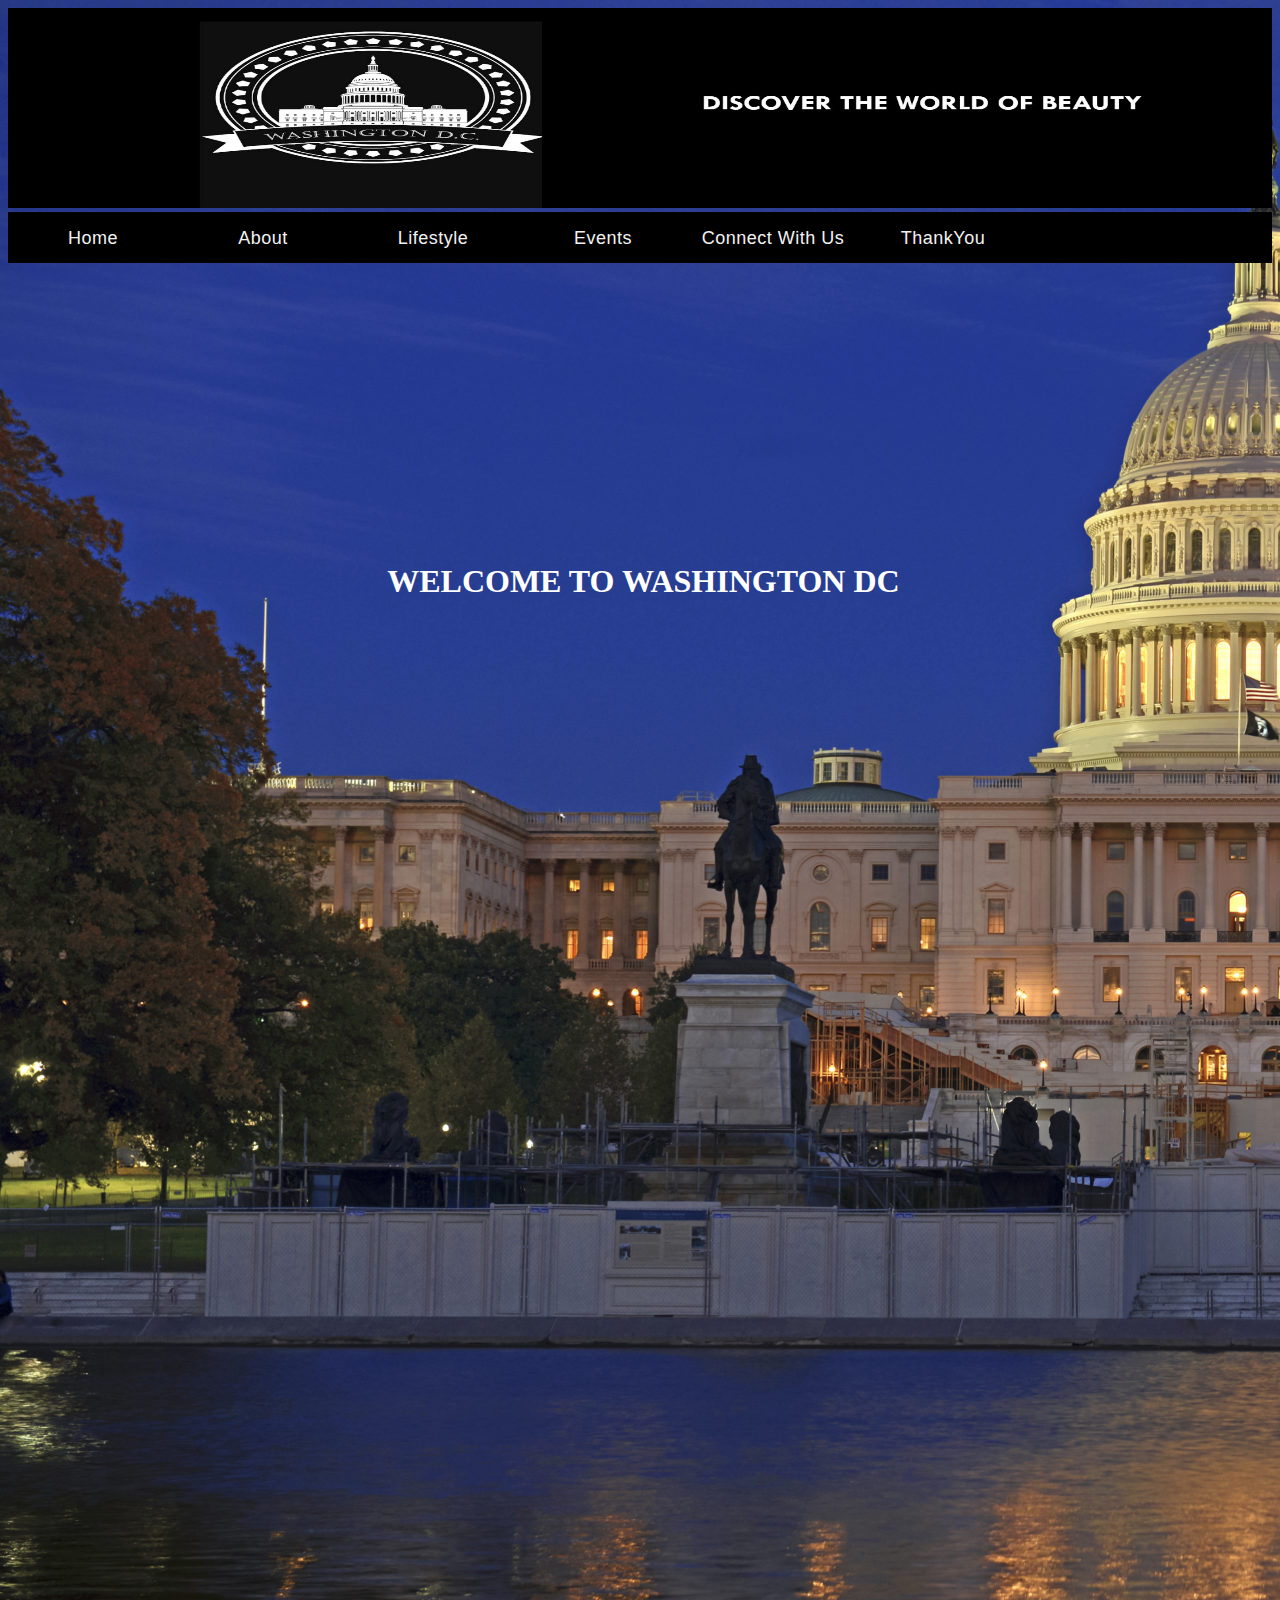
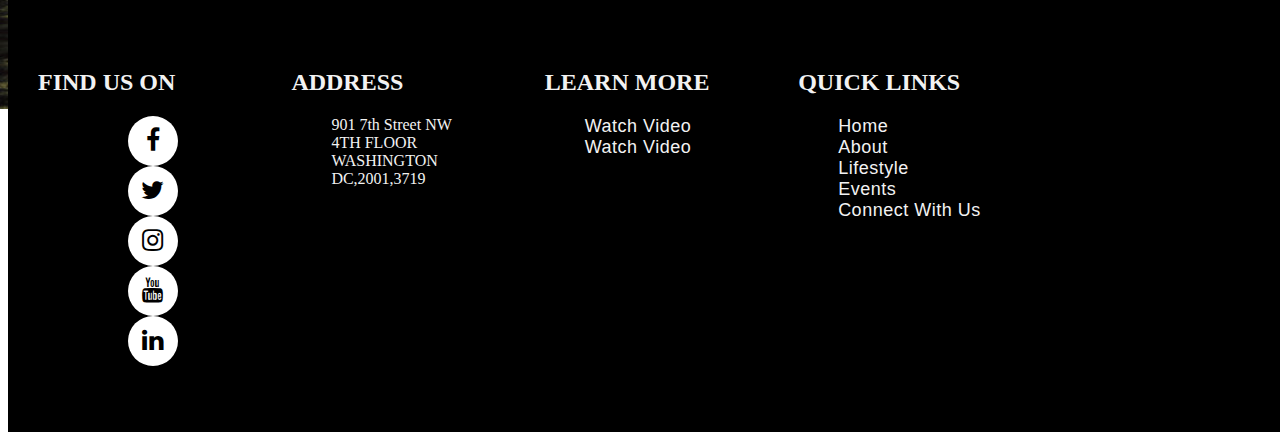
<file: index.html>
<!Doctype html>
<HTML>
<head>
	<meta charset="utf-8">
	<link rel="stylesheet" href="style.css">
	<title>...</title>
 </head>
 <style>

body{background-image:url("Bannerz.jpg" );
     background-repeat:no-repeat;
	 overflow:auto ;}
				
.Welcome {Color: #ffffff; 
		  Width:80%;
		  margin-left:30%;
		  margin-top:300px}

</style>
<head>
    <Title>HOME</Title>
</head>   


             <body  >  
	            <Header>

                    	
		                 <img src="Logo.jpg" alt="Logo" height="200px" Width="100%" />
		             
	             </Header>
				
	 	 
         
            <nav class ="menu">
			   <ul>
			    <li><a href="index.html">Home</a></li>
                <li><a href="About.html">About</a></li>
                <li><a href="Lifestyle.html">Lifestyle</a></li>
		        <li><a href="Events.html">Events</a></li>
                <li><a href="Connect With Us.html">Connect With Us</a></li>
				<li><a href="ThankYou.html">ThankYou</a></li>
			   </ul>
		
			 
		       	
            </nav>	
                    <div class="Welcome ">
		                  <h1>WELCOME TO WASHINGTON DC</H1>
                    </div>
                            
	
		
					<footer class="footer">
						<div class="container">
						
						 <div class="row">
						<div class="footer-col"><h2>FIND US ON</h2>
							<ul>
								<link rel="stylesheet" href="https://cdnjs.cloudflare.com/ajax/libs/font-awesome/4.7.0/css/font-awesome.min.css">
								<div class="social-menu">
									<ul>
									  <li><a href=""><i class="fa fa-facebook"></i></a></li>
									  <li><a href=""><i class="fa fa-twitter"></i></a></li>
									  <li><a href=""><i class="fa fa-instagram"></i></a></li>
									  <li><a href=""><i class="fa fa-youtube"></i></a></li>
									  <li><a href=""><i class="fa fa-linkedin"></i></a></li>
									</ul>
								  </div>
						   </ul>
						</div>

						<div class="footer-col">
						<h2>ADDRESS</H2>
								<UL class="box">
								   <li>901 7th Street NW</li>
								   <li>4TH FLOOR</li>
								   <li>WASHINGTON DC,2001,3719</li>
							   </UL>	
					   </div>

					   <div class="footer-col">							
							   <H2>LEARN MORE</H2>
							   <UL class="box">
								   <li><a href="https://www.youtube.com/watch?v=7dilTLvbHxc">Watch Video</a></li>
								   <li><a href="https://www.youtube.com/watch?v=f1gFmOC9JYg">Watch Video</a></li>
							   </UL>
					   </div>
					   <div class="footer-col">							
								<h2>QUICK LINKS </H2>
								<UL class="box">
					   
									<li><a href="index.html">Home</a></li>
									<li><a href="About.html">About</a></li>
									<li><a href="Lifestyle.html">Lifestyle</a></li>
									<li><a href="Events.html">Events</a></li>
									<li><a href="Connect With Us.html">Connect With Us</a></li>
								 </ul>
						 </div>	   
								</div>	
								</div>	
                         </footer>									
							 
		 </body>	
  	
</html>
</file>
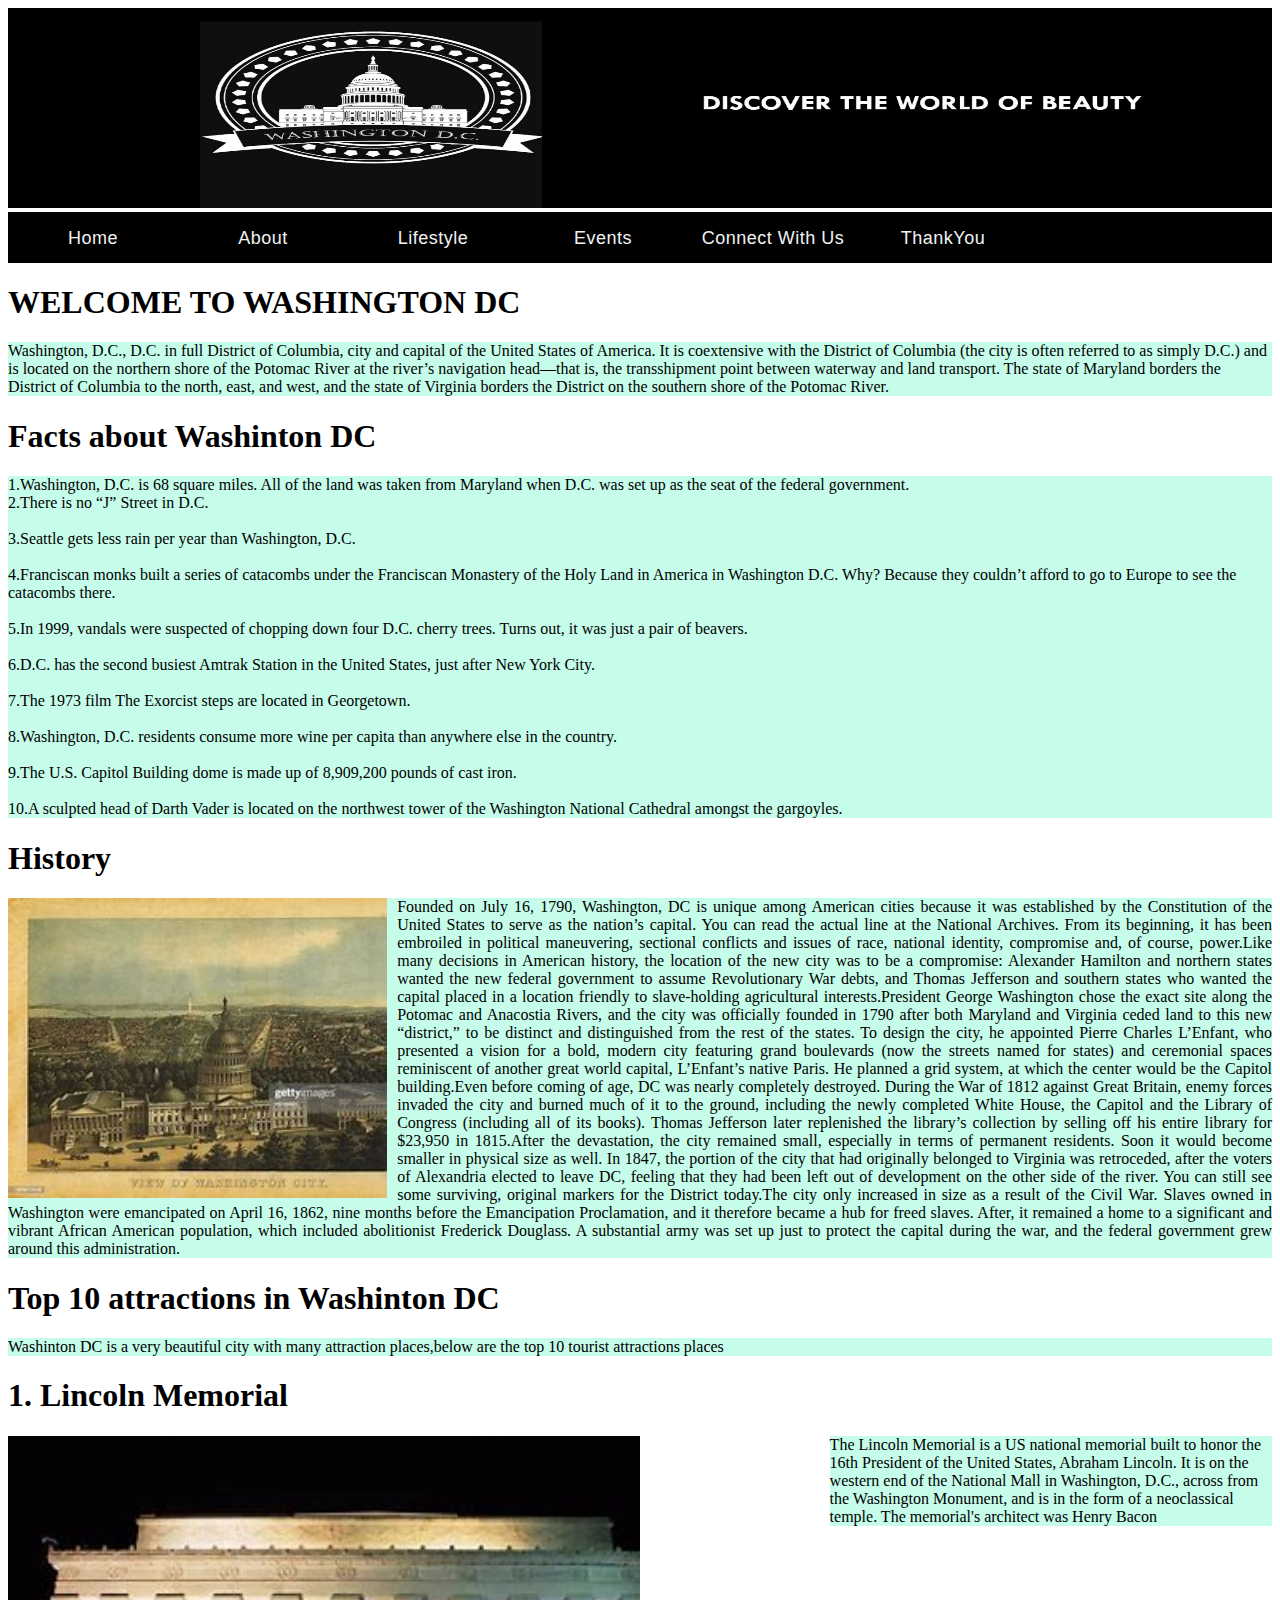
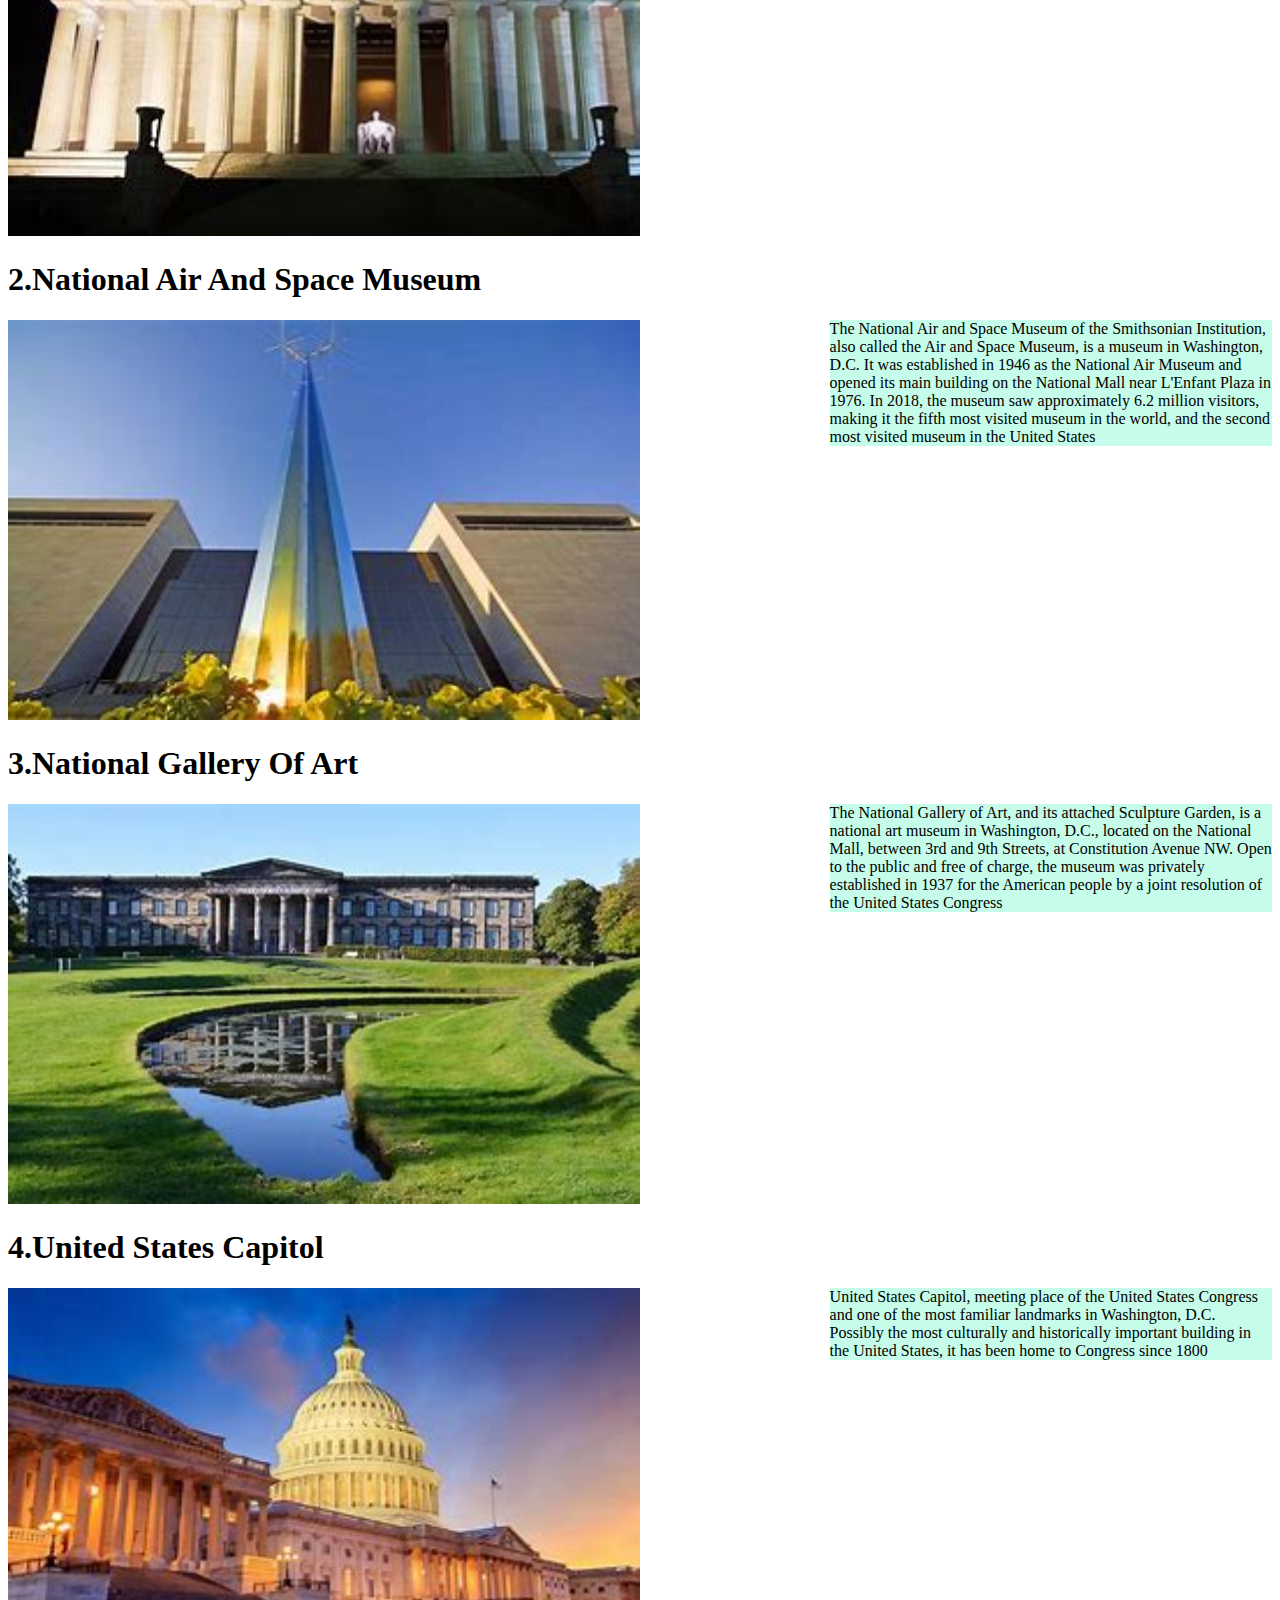
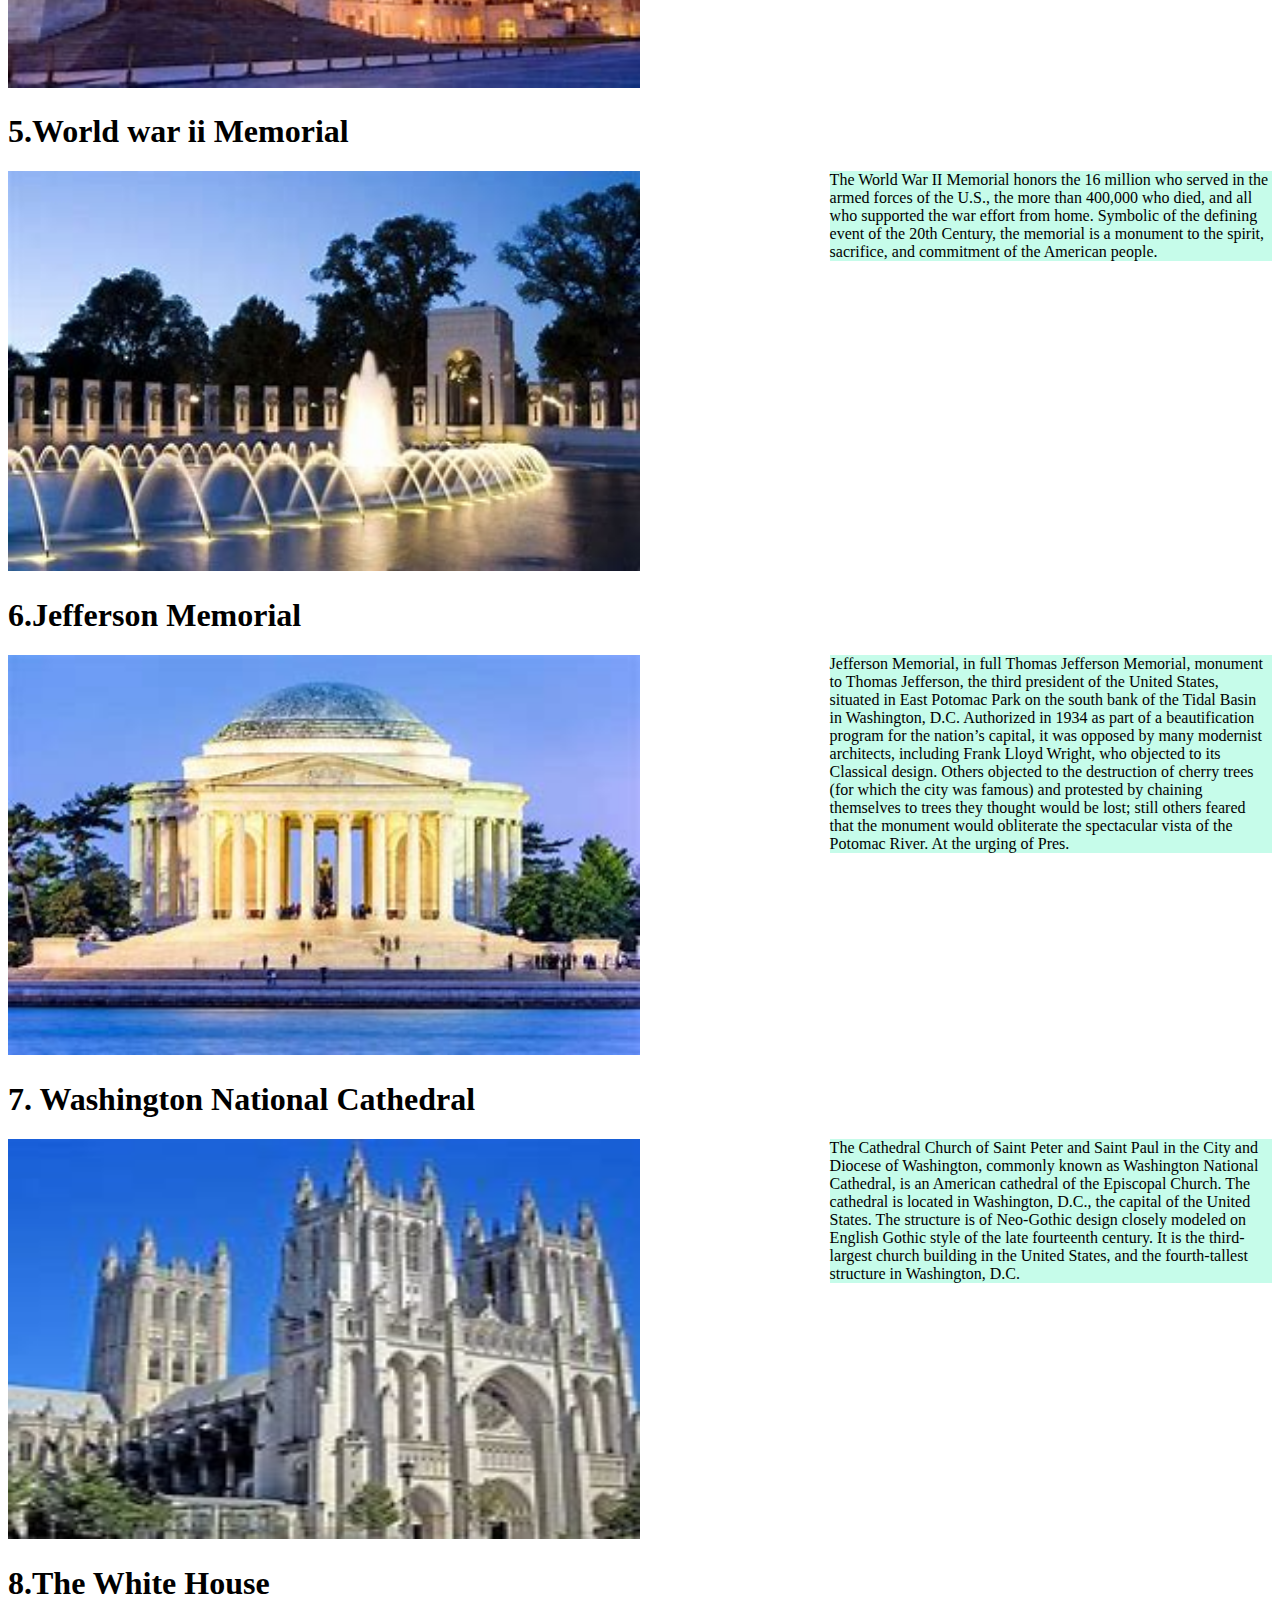
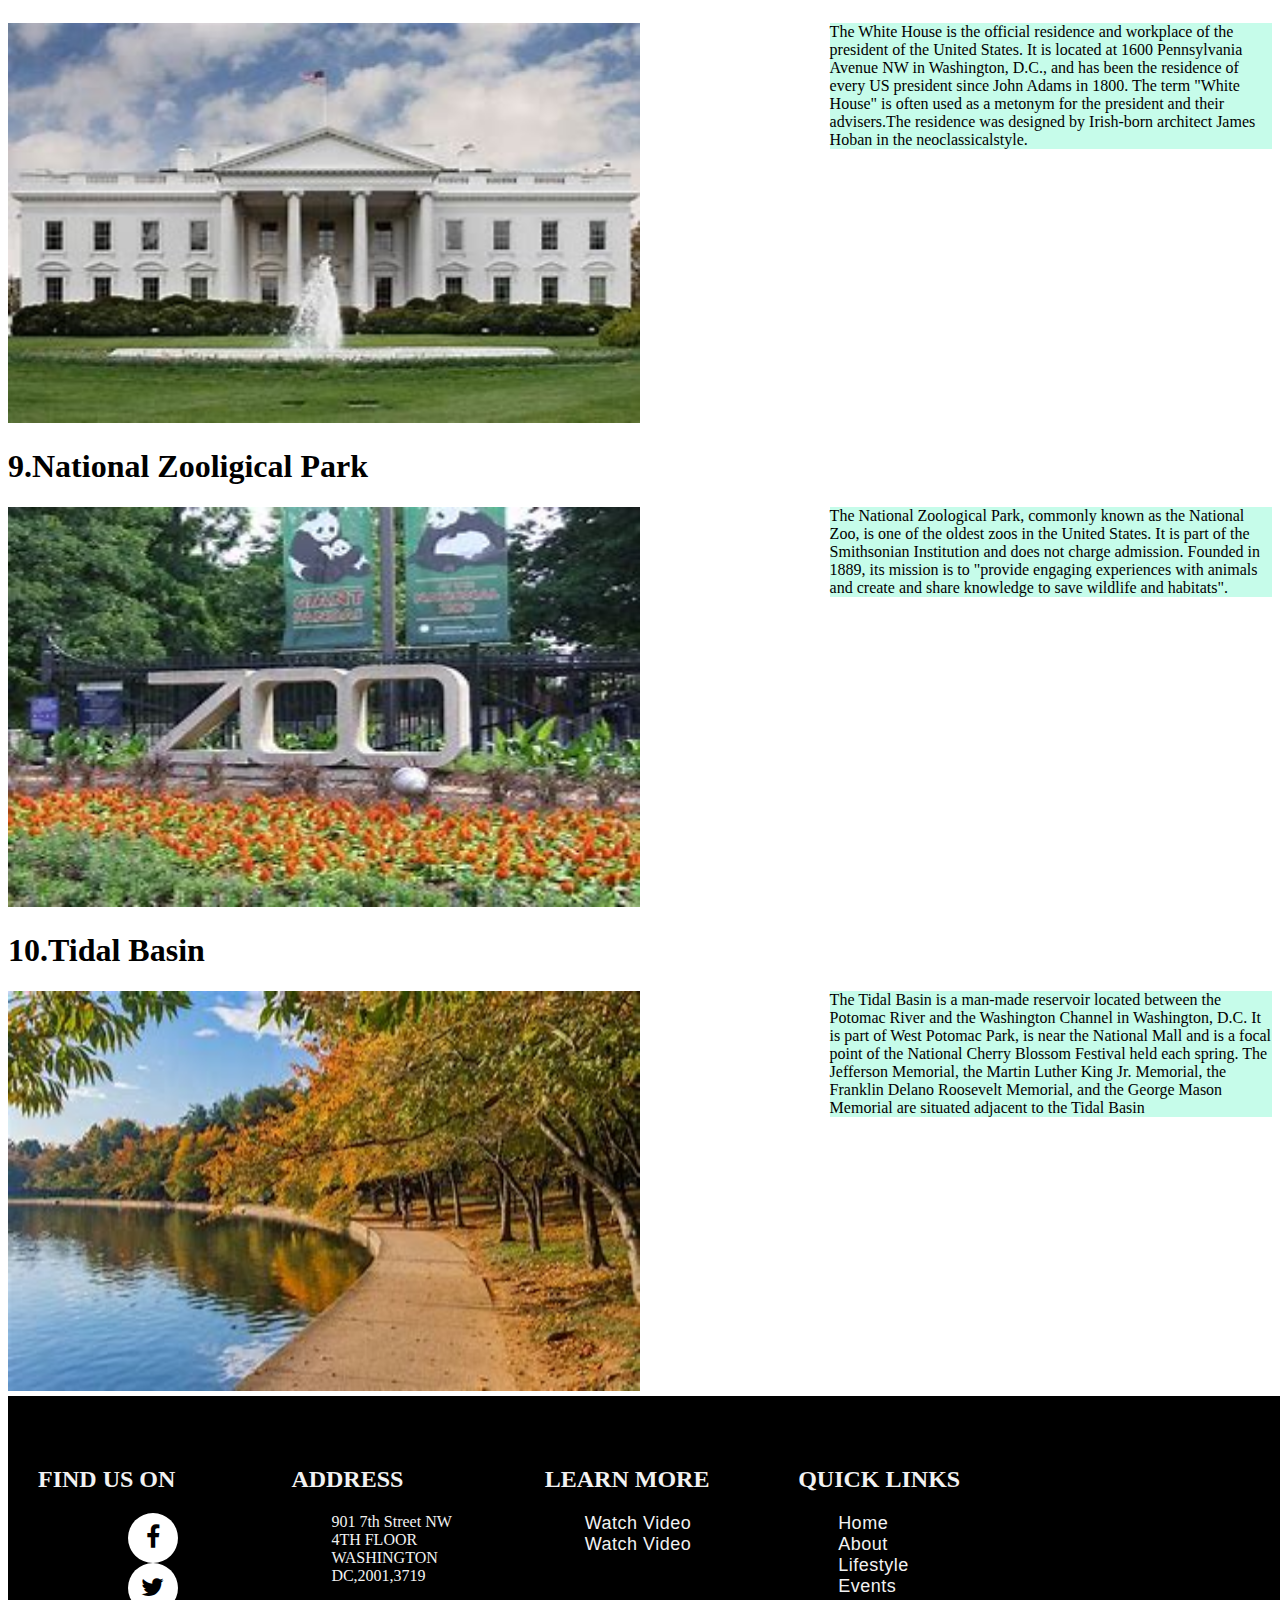
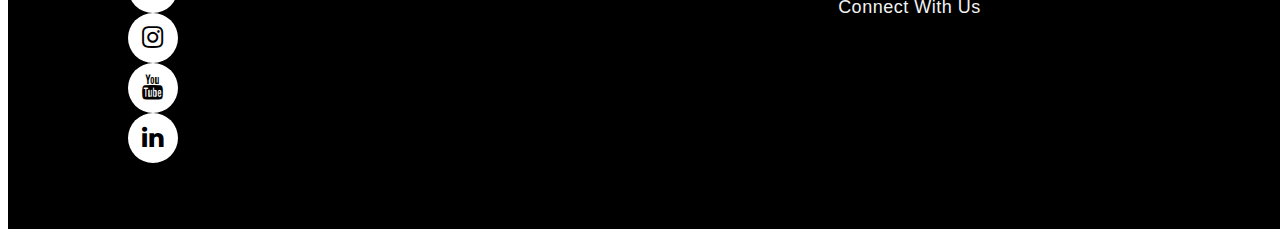
<file: About.html>
<!Doctype html>
<html>
	<head>
		<meta charset="utf-8">
		<link rel="stylesheet" href="style.css">
		<title>...</title>
	 </head>

<style type="text/css">
.Logo{text-align:center;
    


}
.menu{width:100%;
 background-color:#000000;
 overflow:auto;
}
.menu ul{margin:0;
	padding:0;
	list-style:none;
	line-height:50px

}
.menu li{float:left;

}
.menu ul li a{background-color:#000000;
		   text-decoration:none;
		  width:170px;
		  display:block;
		  text-align:center;
		  color:#f2f2f2;
		  font-size:18px;
		  font-family:sans-serif;
		  letter-spacing:0.5px;
		  margin-top:0.5px;
}
.menu li a:hover{color:#0066ff;
			 opacity:1.5;
			 font-size:19px;

}				 


.article{margin:0;
         padding:0;}
		 
.history img{width:30%;
             height:300px;
			 float:left;
			 padding:0 10px 0 0;}		 

.history p{text-align:justify;}

.Attractions img{width:50%;
                 height:400px;
}		  
.footer > *{flex:1 100%
}
.footer{background-color:#000000; 
        padding:50px 0;
		Margin-top:1px; 
		clear:both;
		width:102%;
		color:#f2f2f2;
     }
.row   {display:flex;
        flex-wrap:wrap;}	 

.footer ul{list-style:none;}
.footer ul li a{
         	  text-decoration:none;
			  
			  display:block;
			  
			  color:#f2f2f2;
			  font-size:18px;
			  font-family:sans-serif;
			  letter-spacing:0.5px;}
			 

.footer-col { width:15%;
              padding:0px 30px;}
			  

</style>
<head>
    <Title>ABOUT</Title>
</head>   


             <body  >  
	            <Header>

                    	
		                 <img src="Logo.jpg" alt="Logo" height="200px" Width="100%" />
		             
	             </Header>
				
	 	 
         
            <nav class ="menu">
			   <ul>
			    <li><a href="index.html">Home</a></li>
                <li><a href="About.html">About</a></li>
                <li><a href="Lifestyle.html">Lifestyle</a></li>
		        <li><a href="Events.html">Events</a></li>
                <li><a href="Connect With Us.html">Connect With Us</a></li>
				<li><a href="ThankYou.html">ThankYou</a></li>
			   </ul>
		
			 
		       	
            </nav>	
                    <div class="Welcome ">
		                  <h1>WELCOME TO WASHINGTON DC</H1>
                    </div>
					
					
			<article>
             <p>Washington, D.C., D.C. in full District of Columbia, city and capital of the United States of America. It is coextensive with the District of Columbia (the city is often referred to as simply D.C.) and is located on the northern shore of the Potomac River at the river’s navigation head—that is, the transshipment point between waterway and land transport. The state of Maryland borders the District of Columbia to the north, east, and west, and the state of Virginia borders the District on the southern shore of the Potomac River.</p>
			 <section class="Facts">
          <h1>Facts about Washinton DC</h1>	
           <p> 1.Washington, D.C. is 68 square miles. All of the land was taken from Maryland when D.C. was set up as the seat of the federal government. 
             <br>2.There is no “J” Street in D.C. </br>
             <br>3.Seattle gets less rain per year than Washington, D.C.</br> 
             <br>4.Franciscan monks built a series of catacombs under the Franciscan Monastery of the Holy Land in America in Washington D.C. Why? Because they couldn’t afford to go to Europe to see the catacombs there. </br>
             <br>5.In 1999, vandals were suspected of chopping down four D.C. cherry trees. Turns out, it was just a pair of beavers. </br>
          <br>6.D.C. has the second busiest Amtrak Station in the United States, just after New York City.</br> 
           <br>7.The 1973 film The Exorcist steps are located in Georgetown.</br> 
          <br>8.Washington, D.C. residents consume more wine per capita than anywhere else in the country.</br>
           <br>9.The U.S. Capitol Building dome is made up of 8,909,200 pounds of cast iron.</br>
           <br>10.A sculpted head of Darth Vader is located on the northwest tower of the Washington National Cathedral amongst the gargoyles.</br> 	</p>	
          </section>
             <section class="history">
               <h1>History</h1>
                  <img src="history.jpg" alt="History"	>
                   <p>Founded on July 16, 1790, Washington, DC is unique among American cities because it was established by the Constitution of the United States to serve as the nation’s capital. You can read the actual line at the National Archives. From its beginning, it has been embroiled in political maneuvering, sectional conflicts and issues of race, national identity, compromise and, of course, power.Like many decisions in American history, the location of the new city was to be a compromise: Alexander Hamilton and northern states wanted the new federal government to assume Revolutionary War debts, and Thomas Jefferson and southern states who wanted the capital placed in a location friendly to slave-holding agricultural interests.President George Washington chose the exact site along the Potomac and Anacostia Rivers, and the city was officially founded in 1790 after both Maryland and Virginia ceded land to this new “district,” to be distinct and distinguished from the rest of the states. To design the city, he appointed Pierre Charles L’Enfant, who presented a vision for a bold, modern city featuring grand boulevards (now the streets named for states) and ceremonial spaces reminiscent of another great world capital, L’Enfant’s native Paris. He planned a grid system, at which the center would be the Capitol building.Even before coming of age, DC was nearly completely destroyed. During the War of 1812 against Great Britain, enemy forces invaded the city and burned much of it to the ground, including the newly completed White House, the Capitol and the Library of Congress (including all of its books). Thomas Jefferson later replenished the library’s collection by selling off his entire library for $23,950 in 1815.After the devastation, the city remained small, especially in terms of permanent residents. Soon it would become smaller in physical size as well. In 1847, the portion of the city that had originally belonged to Virginia was retroceded, after the voters of Alexandria elected to leave DC, feeling that they had been left out of development on the other side of the river. You can still see some surviving, original markers for the District today.The city only increased in size as a result of the Civil War. Slaves owned in Washington were emancipated on April 16, 1862, nine months before the Emancipation Proclamation, and it therefore became a hub for freed slaves. After, it remained a home to a significant and vibrant African American population, which included abolitionist Frederick Douglass. A substantial army was set up just to protect the capital during the war, and the federal government grew around this administration.</p></section>
                 
                <section class="Attractions">
                  <h1>Top 10 attractions in Washinton DC</h1>
                 		<p>Washinton DC is a very beautiful city with many attraction places,below are the top 10 tourist attractions places</p>
                        <h1>1. Lincoln Memorial</h1>
                          <p3>The Lincoln Memorial is a US national memorial built to honor the 16th President of the United States, Abraham Lincoln. It is on the western end of the National Mall in Washington, D.C., across from the Washington Monument, and is in the form of a neoclassical temple. The memorial's architect was Henry Bacon</p3>
                          	<img src="lincon.jpg" alt="Lincoln Memorial">

                       <h1>2.National Air And Space Museum</h1>
					   <p3>The National Air and Space Museum of the Smithsonian Institution, also called the Air and Space Museum, is a museum in Washington, D.C. It was established in 1946 as the National Air Museum and opened its main building on the National Mall near L'Enfant Plaza in 1976. In 2018, the museum saw approximately 6.2 million visitors, making it the fifth most visited museum in the world, and the second most visited museum in the United States</p3>
                   <img src="space.jpg" alt="National air and space museum">
				   
				   
                       <h1>3.National Gallery Of Art</h1>
					   <p3>The National Gallery of Art, and its attached Sculpture Garden, is a national art museum in Washington, D.C., located on the National Mall, between 3rd and 9th Streets, at Constitution Avenue NW. Open to the public and free of charge, the museum was privately established in 1937 for the American people by a joint resolution of the United States Congress</p3>
                        <img src="art.jpg" alt="National Gallery Of Art">
				   
                       <h1>4.United States  Capitol</h1>
					   <p3>United States Capitol, meeting place of the United States Congress and one of the most familiar landmarks in Washington, D.C. Possibly the most culturally and historically important building in the United States, it has been home to Congress since 1800</p3>
                   <img src="capitol.jpg" alt="United states Capitol">
				   
                       <h1>5.World war ii Memorial</h1>
					   <p3> The World War II Memorial honors the 16 million who served in the armed forces of the U.S., the more than 400,000 who died, and all who supported the war effort from home. Symbolic of the defining event of the 20th Century, the memorial is a monument to the spirit, sacrifice, and commitment of the American people.</p3>
                   <img src="war.jpg" alt="world war ii memorial">
				   
                       <h1>6.Jefferson Memorial</h1>
					   <p3>Jefferson Memorial, in full Thomas Jefferson Memorial, monument to Thomas Jefferson, the third president of the United States, situated in East Potomac Park on the south bank of the Tidal Basin in Washington, D.C. Authorized in 1934 as part of a beautification program for the nation’s capital, it was opposed by many modernist architects, including Frank Lloyd Wright, who objected to its Classical design. Others objected to the destruction of cherry trees (for which the city was famous) and protested by chaining themselves to trees they thought would be lost; still others feared that the monument would obliterate the spectacular vista of the Potomac River. At the urging of Pres.</p3>
                   <img src="jeff.jpg" alt="Jefferson Memorial">
				   
                       <h1>7. Washington National Cathedral</h1>
					   <p3>The Cathedral Church of Saint Peter and Saint Paul in the City and Diocese of Washington, commonly known as Washington National Cathedral, is an American cathedral of the Episcopal Church. The cathedral is located in Washington, D.C., the capital of the United States. The structure is of Neo-Gothic design closely modeled on English Gothic style of the late fourteenth century. It is the third-largest church building in the United States, and the fourth-tallest structure in Washington, D.C.</p3>
                  <img src="cath.jpg" alt="Washinton National Catheral">
				   
                       <h1>8.The White House</h1>
					   <p3>The White House is the official residence and workplace of the president of the United States. It is located at 1600 Pennsylvania Avenue NW in Washington, D.C., and has been the residence of every US president since John Adams in 1800. The term "White House" is often used as a metonym for the president and their advisers.The residence was designed by Irish-born architect James Hoban in the neoclassicalstyle.</p3>                  <img src="white.jpg" alt="White house">
				   
                       <h1>9.National Zooligical Park</h1>
					   <p3> The National Zoological Park, commonly known as the National Zoo, is one of the oldest zoos in the United States. It is part of the Smithsonian Institution and does not charge admission. Founded in 1889, its mission is to "provide engaging experiences with animals and create and share knowledge to save wildlife and habitats".</p3>
                   <img src="zoo.jpg" alt="National zoological park">
				   
                       <h1>10.Tidal Basin</h1>
					   <p3>The Tidal Basin is a man-made reservoir located between the Potomac River and the Washington Channel in Washington, D.C. It is part of West Potomac Park, is near the National Mall and is a focal point of the National Cherry Blossom Festival held each spring. The Jefferson Memorial, the Martin Luther King Jr. Memorial, the Franklin Delano Roosevelt Memorial, and the George Mason Memorial are situated adjacent to the Tidal Basin</p3>
                   <img src="tidal.jpg" alt="Tidal Basin">
                 </section>           
	</article>
		
	       
					<footer class="footer">
						<div class="container">
						
						 <div class="row">
						<div class="footer-col"><h2>FIND US ON</h2>
							<ul>
								<link rel="stylesheet" href="https://cdnjs.cloudflare.com/ajax/libs/font-awesome/4.7.0/css/font-awesome.min.css">
								<div class="social-menu">
									<ul>
									  <li><a href=""><i class="fa fa-facebook"></i></a></li>
									  <li><a href=""><i class="fa fa-twitter"></i></a></li>
									  <li><a href=""><i class="fa fa-instagram"></i></a></li>
									  <li><a href=""><i class="fa fa-youtube"></i></a></li>
									  <li><a href=""><i class="fa fa-linkedin"></i></a></li>
									</ul>
								  </div>
						   </ul>
						</div>

						<div class="footer-col">
						<h2>ADDRESS</H2>
								<UL class="box">
								   <li>901 7th Street NW</li>
								   <li>4TH FLOOR</li>
								   <li>WASHINGTON DC,2001,3719</li>
							   </UL>	
					   </div>

					   <div class="footer-col">							
							   <H2>LEARN MORE</H2>
							   <UL class="box">
								   <li><a href="https://www.youtube.com/watch?v=7dilTLvbHxc">Watch Video</a></li>
								   <li><a href="https://www.youtube.com/watch?v=f1gFmOC9JYg">Watch Video</a></li>
							   </UL>
					   </div>
					   <div class="footer-col">							
								<h2>QUICK LINKS </H2>
								<UL class="box">
					   
									<li><a href="index.html">Home</a></li>
									<li><a href="About.html">About</a></li>
									<li><a href="Lifestyle.html">Lifestyle</a></li>
									<li><a href="Events.html">Events</a></li>
									<li><a href="Connect With Us.html">Connect With Us</a></li>
								 </ul>
						 </div>	   
								</div>	
								</div>	
                         </footer>									
							 
		 </body>	
  	
</html>
</file>
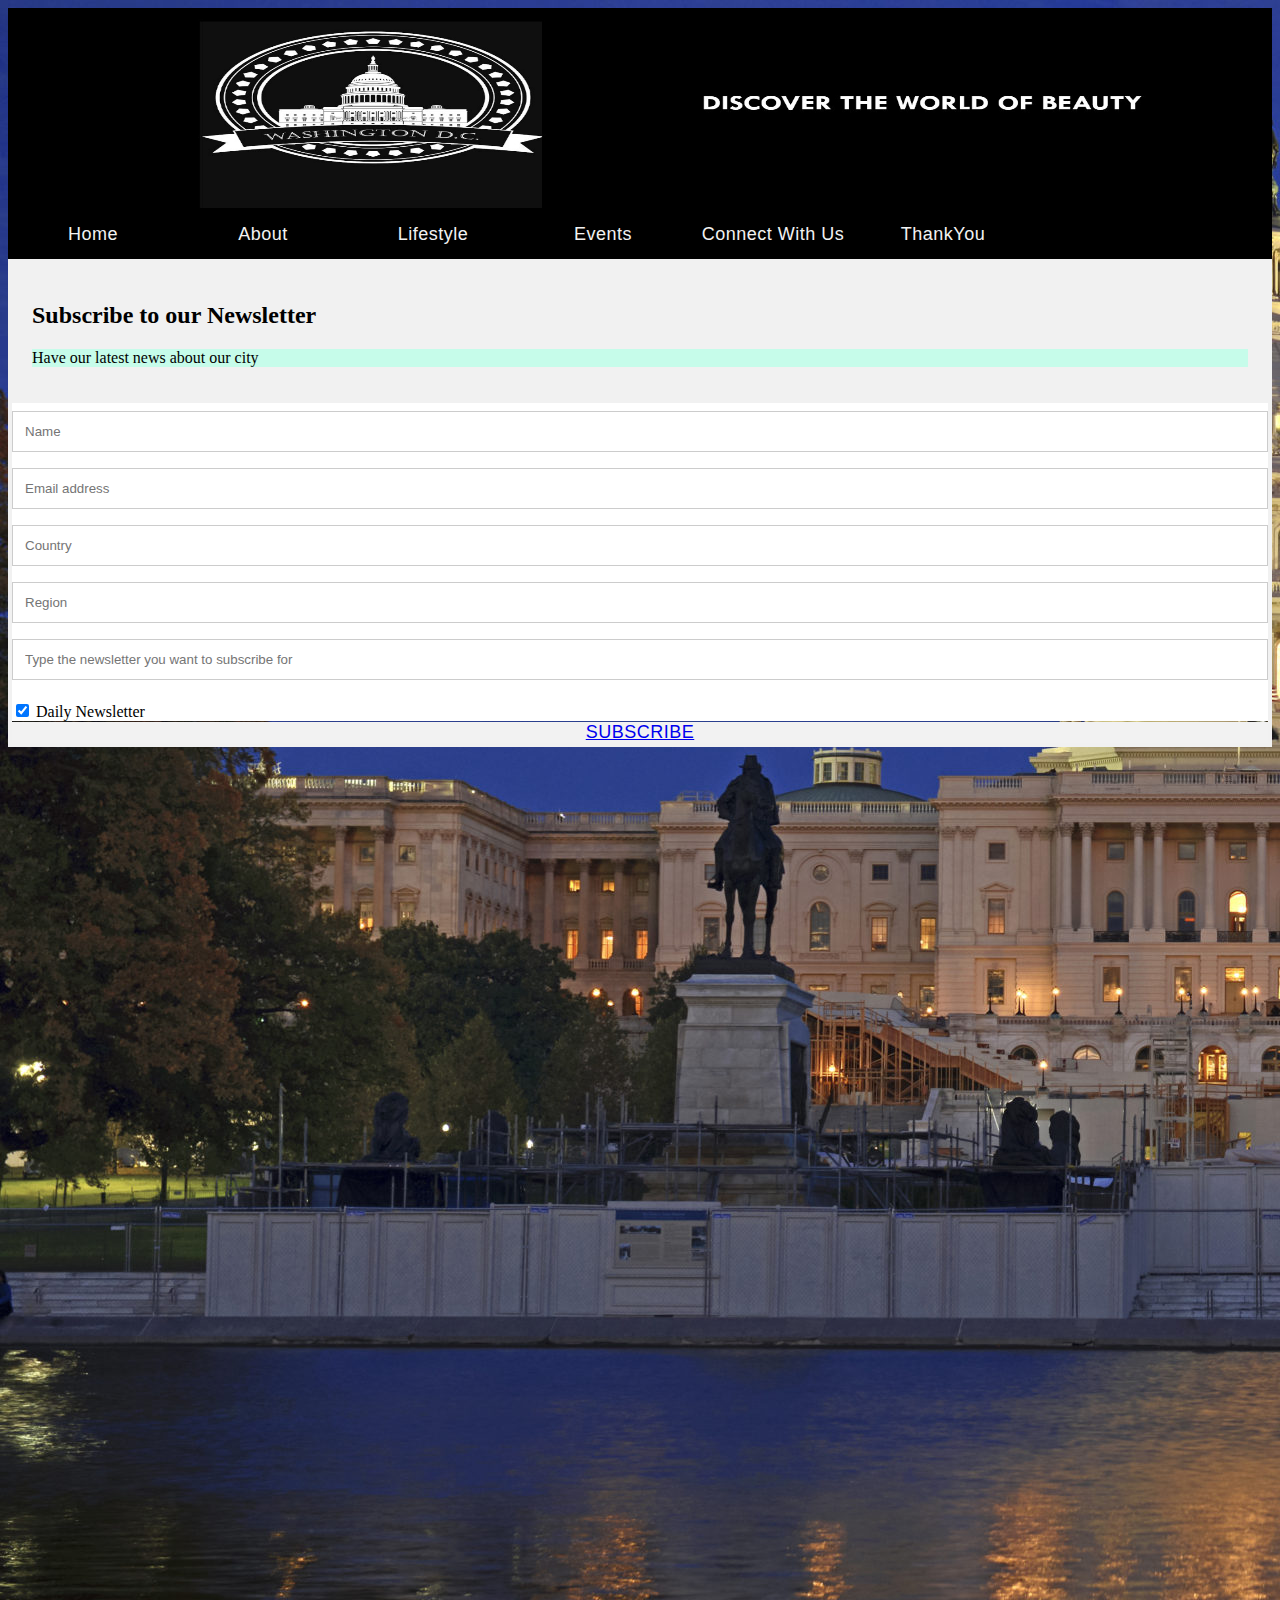
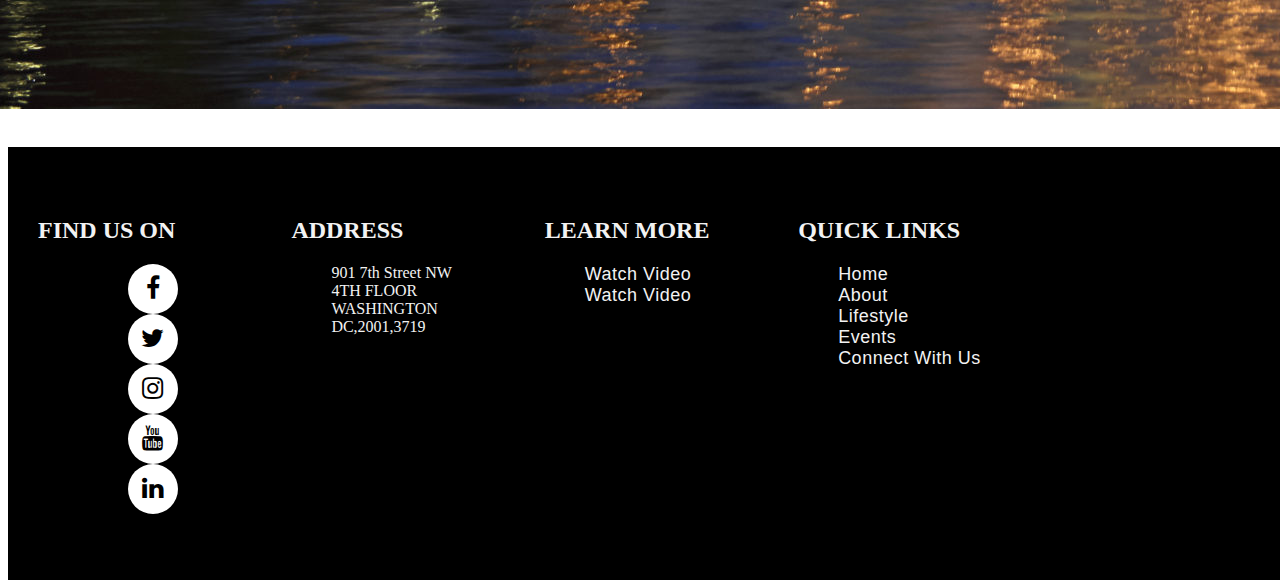
<file: Connect With Us.html>
<html>
	<head>
		<meta charset="utf-8">
		<link rel="stylesheet" href="style.css">
		<title>...</title>
	 </head>
<style type="text/css">
body{background-image:url("Bannerz.jpg");
     background-repeat:no-repeat;
     overflow:auto;
   }
  
	


			  
form {
  border: 4px solid #f1f1f1;
  
}


.main{
  padding: 20px;
  background-color: #f1f1f1;
  }



input[type=text], input[type=submit] {
  width: 100%;
  padding: 12px;
  margin: 8px 0;
  display: inline-block;
  border: 1px solid #ccc;
  box-sizing: border-box;
}


input[type=checkbox] {
  margin-top: 16px;
}


input[type=submit] {
  background-color: #04AA6D;
  color: white;
  border: none;
}

input[type=submit]:hover {
  opacity: 0.8;
}
			  
.subscribe  a{    background-color:#f2f2f2;
         	      
			      width:100%;
			      display:block;
			      text-align:center;
			     
			      font-size:18px;
			      font-family:sans-serif;
			      letter-spacing:0.5px;
			      margin-top:0.5px;}
</style>
<head>
    <Title>CONNECT WITH US</Title>
</head>   


             <body  >  
	            <Header>

                    	
		                 <img src="Logo.jpg" alt="Logo" height="200px" Width="100%" />
		             
	             </Header>
				
	 	 
         
            <nav class ="menu">
			   <ul>
			    <li><a href="index.html">Home</a></li>
                <li><a href="About.html">About</a></li>
                <li><a href="Lifestyle.html">Lifestyle</a></li>
		        <li><a href="Events.html">Events</a></li>
                <li><a href="Connect With Us.html">Connect With Us</a></li>
				<li><a href="ThankYou.html">ThankYou</a></li>
			   </ul>
		
			 
		       	
            </nav>	
                    <form action="action_page.php">
  <div class="main">
    <h2>Subscribe to our Newsletter</h2>
    <p>Have our latest news about our city</p>
  </div>

  <div class="container" style="background-color:white">
    <input type="text" placeholder="Name" name="name" required>
    <input type="text" placeholder="Email address" name="mail" required>
	<input type="text" placeholder="Country" name="country" required>
	<input type="text" placeholder="Region" name="region" required>
	<input type="text" placeholder="Type the newsletter you want to subscribe for" name="newsletter" required>
    <label>
      <input type="checkbox" checked="checked" name="subscribe"> Daily Newsletter
    </label>
  </div>

  <div class="subscribe">
    <a href="Thankyou.html"<button type="Submit">SUBSCRIBE</button></a>
  </div>
</form>
	
	
<footer class="footer">
	<div class="container">
	
	 <div class="row">
	<div class="footer-col"><h2>FIND US ON</h2>
		<ul>
			<link rel="stylesheet" href="https://cdnjs.cloudflare.com/ajax/libs/font-awesome/4.7.0/css/font-awesome.min.css">
			<div class="social-menu">
				<ul>
				  <li><a href=""><i class="fa fa-facebook"></i></a></li>
				  <li><a href=""><i class="fa fa-twitter"></i></a></li>
				  <li><a href=""><i class="fa fa-instagram"></i></a></li>
				  <li><a href=""><i class="fa fa-youtube"></i></a></li>
				  <li><a href=""><i class="fa fa-linkedin"></i></a></li>
				</ul>
			  </div>
	   </ul>
	</div>

	<div class="footer-col">
	<h2>ADDRESS</H2>
			<UL class="box">
			   <li>901 7th Street NW</li>
			   <li>4TH FLOOR</li>
			   <li>WASHINGTON DC,2001,3719</li>
		   </UL>	
   </div>

   <div class="footer-col">							
		   <H2>LEARN MORE</H2>
		   <UL class="box">
			   <li><a href="https://www.youtube.com/watch?v=7dilTLvbHxc">Watch Video</a></li>
			   <li><a href="https://www.youtube.com/watch?v=f1gFmOC9JYg">Watch Video</a></li>
		   </UL>
   </div>
   <div class="footer-col">							
			<h2>QUICK LINKS </H2>
			<UL class="box">
   
				<li><a href="index.html">Home</a></li>
				<li><a href="About.html">About</a></li>
				<li><a href="Lifestyle.html">Lifestyle</a></li>
				<li><a href="Events.html">Events</a></li>
				<li><a href="Connect With Us.html">Connect With Us</a></li>
			 </ul>
	 </div>	   
			</div>	
			</div>	
	 </footer>									
		 
</body>	

</html>
</file>
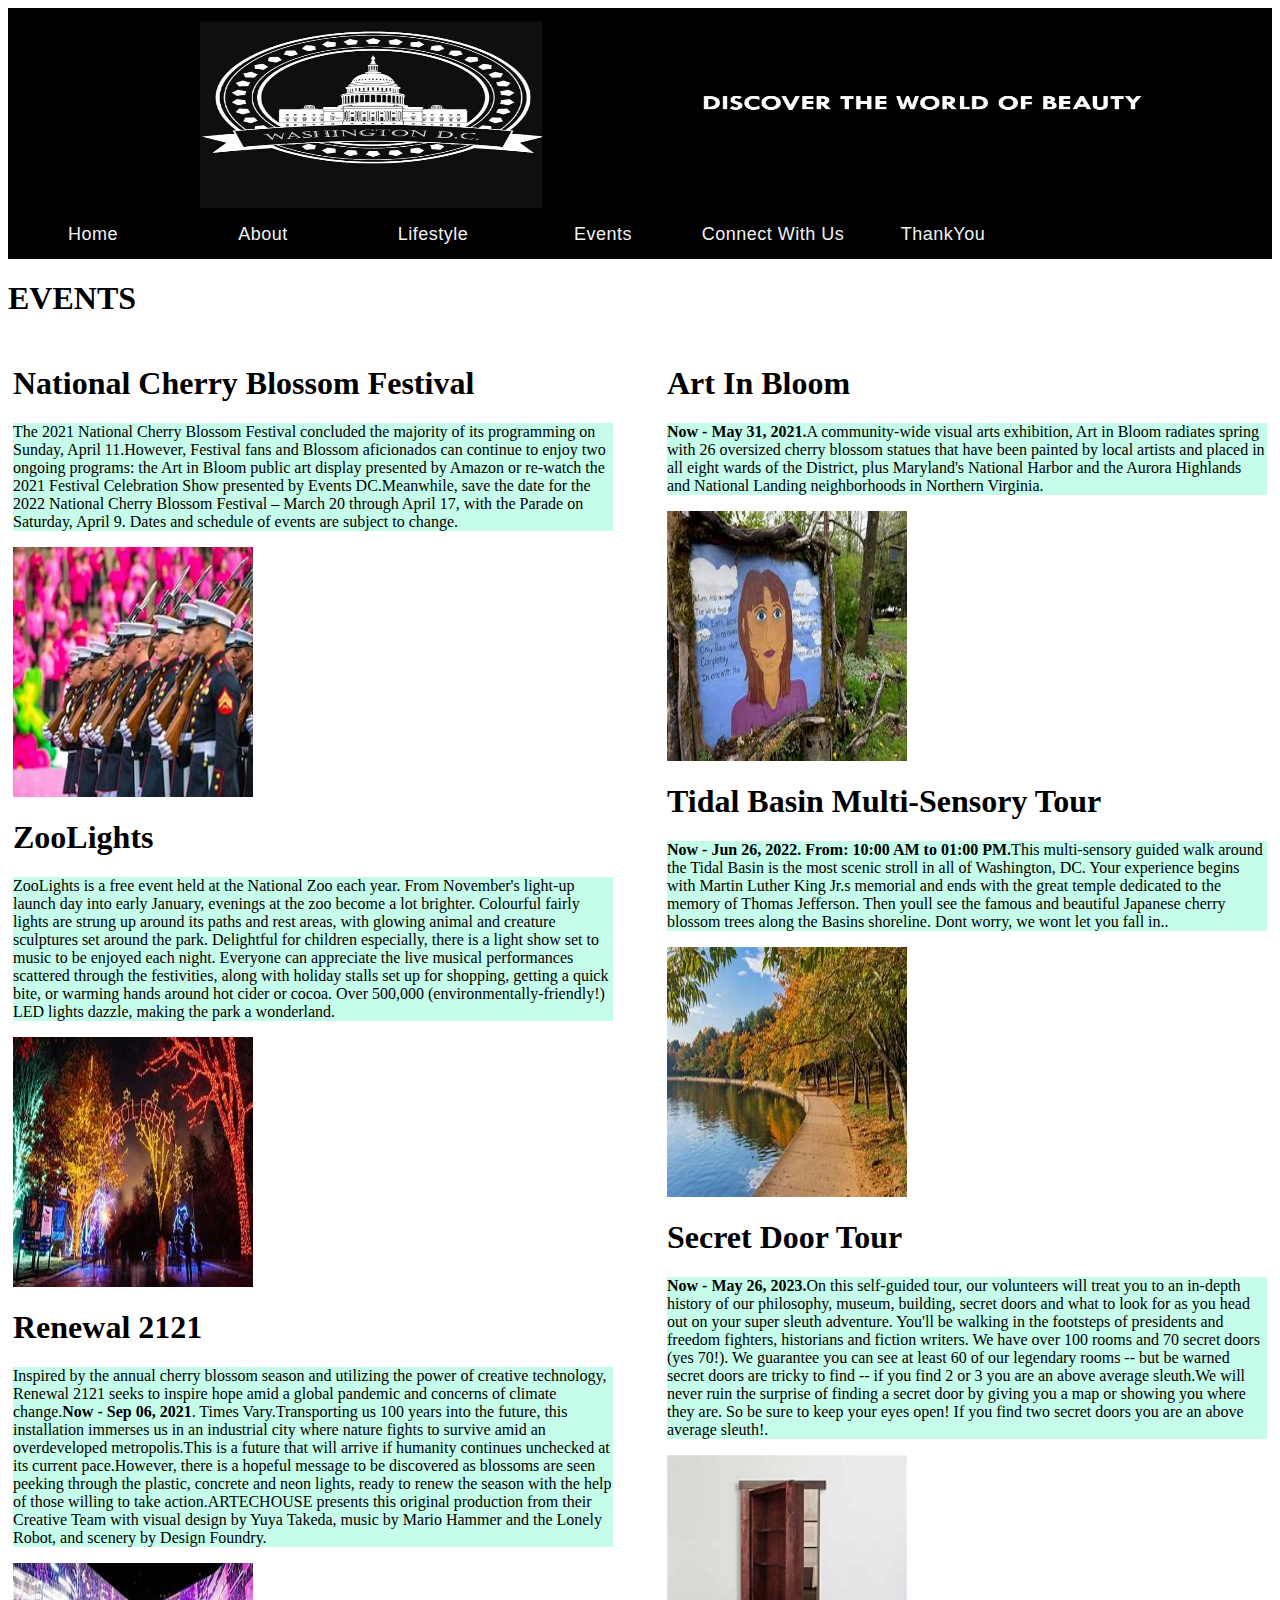
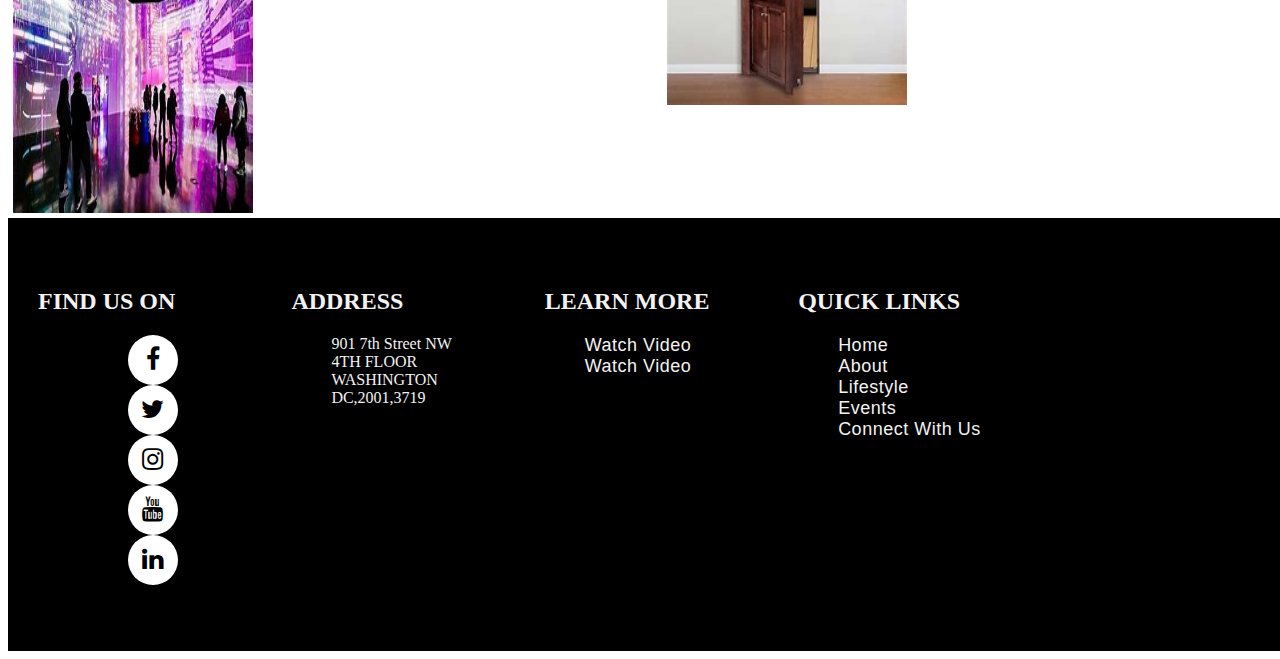
<file: Events.html>
<html>
	<head>
		<meta charset="utf-8">
		<link rel="stylesheet" href="style.css">
	 </head>

<style type="text/css">

.left img{width:40%;
             height:250px;}
			 
.right img{width:40%;
             height:250px;
			 }
			 
.left{margin:5px;
     float:left;
     width:600px;}	
	 
.right{margin:5px;
     float:right;
     width:600px;}	

.aside p{text-align:center;
             padding:15px;}


</style>

<head>
    <Title>EVENTS</Title>
</head>   


             <body  >  
	            <Header>

                    	
		                 <img src="Logo.jpg" alt="Logo" height="200px" Width="100%" />
		             
	             </Header>
				
	 	 
         
            <nav class ="menu">
			   <ul>
			    <li><a href="index.html">Home</a></li>
                <li><a href="About.html">About</a></li>
                <li><a href="Lifestyle.html">Lifestyle</a></li>
		        <li><a href="Events.html">Events</a></li>
                <li><a href="Connect With Us.html">Connect With Us</a></li>
				<li><a href="ThankYou.html">ThankYou</a></li>
			   </ul>
		
			 
		       	
            </nav>	
                    <H1>EVENTS</H1>
					<Aside>
					<Aside class="left">
					 <h1>National Cherry Blossom Festival</h1>
					    <p>The 2021 National Cherry Blossom Festival concluded the majority of its programming on Sunday, April 11.However, Festival fans and Blossom aficionados can continue to enjoy two ongoing programs: the Art in Bloom public art display presented by Amazon or re-watch the 2021 Festival Celebration Show presented by Events DC.Meanwhile, save the date for the 2022 National Cherry Blossom Festival – March 20 through April 17, with the Parade on Saturday, April 9. Dates and schedule of events are subject to change.</p>
                            <img src="cherry.jpg" alt="National Cherry Blossom Festival">
							
							<h1>ZooLights</h1>
					    <p>ZooLights is a free event held at the National Zoo each year. From November's light-up launch day into early January, evenings at the zoo become a lot brighter. Colourful fairly lights are strung up around its paths and rest areas, with glowing animal and creature sculptures set around the park. Delightful for children especially, there is a light show set to music to be enjoyed each night. Everyone can appreciate the live musical performances scattered through the festivities, along with holiday stalls set up for shopping, getting a quick bite, or warming hands around hot cider or cocoa. Over 500,000 (environmentally-friendly!) LED lights dazzle, making the park a wonderland.</p>
                            <img src="zool.jpg" alt="Zoolights">
							
	                    <h1>Renewal 2121</h1>
					    <p>Inspired by the annual cherry blossom season and utilizing the power of creative technology, Renewal 2121 seeks to inspire hope amid a global pandemic and concerns of climate change.<b>Now - Sep 06, 2021</b>. Times Vary.Transporting us 100 years into the future, this installation immerses us in an industrial city where nature fights to survive amid an overdeveloped metropolis.This is a future that will arrive if humanity continues unchecked at its current pace.However, there is a hopeful message to be discovered as blossoms are seen peeking through the plastic, concrete and neon lights, ready to renew the season with the help of those willing to take action.ARTECHOUSE presents this original production from their Creative Team with visual design by Yuya Takeda, music by Mario Hammer and the Lonely Robot, and scenery by Design Foundry.</p>
                            <img src="ren.jpg" alt="renewal 2121"></aside>
							
							<aside class="right">
							<h1>Art In Bloom</h1>
							<p><b>Now - May 31, 2021.</b>A community-wide visual arts exhibition, Art in Bloom radiates spring with 26 oversized cherry blossom statues that have been painted by local artists and placed in all eight wards of the District, plus Maryland's National Harbor and the Aurora Highlands and National Landing neighborhoods in Northern Virginia.</p>
	                           <img src="bloom.jpg" alt="Art in Bloom">
							   
							   <h1>Tidal Basin Multi-Sensory Tour</h1>
							<p><b>Now - Jun 26, 2022. From: 10:00 AM to 01:00 PM.</b>This multi-sensory guided walk around the Tidal Basin is the most scenic stroll in all of Washington, DC. Your experience begins with Martin Luther King Jr.s memorial and ends with the great temple dedicated to the memory of Thomas Jefferson. Then youll see the famous and beautiful Japanese cherry blossom trees along the Basins shoreline. Dont worry, we wont let you fall in..</p>
	                           <img src="tidal.jpg" alt="Tidal Basin Multi sensory tour">
							   
							   <h1>Secret Door Tour</h1>
							<p><b>Now - May 26, 2023.</b>On this self-guided tour, our volunteers will treat you to an in-depth history of our philosophy, museum, building, secret doors and what to look for as you head out on your super sleuth adventure. You'll be walking in the footsteps of presidents and freedom fighters, historians and fiction writers. We have over 100 rooms and 70 secret doors (yes 70!). We guarantee you can see at least 60 of our legendary rooms -- but be warned secret doors are tricky to find -- if you find 2 or 3 you are an above average sleuth.We will never ruin the surprise of finding a secret door by giving you a map or showing you where they are. So be sure to keep your eyes open! If you find two secret doors you are an above average sleuth!.</p>
	                           <img src="secret.jpg" alt="secret door tour"></aside>
	
		</aside>
	                   
					<footer class="footer">
						<div class="container">
						
						 <div class="row">
						<div class="footer-col"><h2>FIND US ON</h2>
							<ul>
								<link rel="stylesheet" href="https://cdnjs.cloudflare.com/ajax/libs/font-awesome/4.7.0/css/font-awesome.min.css">
								<div class="social-menu">
									<ul>
									  <li><a href=""><i class="fa fa-facebook"></i></a></li>
									  <li><a href=""><i class="fa fa-twitter"></i></a></li>
									  <li><a href=""><i class="fa fa-instagram"></i></a></li>
									  <li><a href=""><i class="fa fa-youtube"></i></a></li>
									  <li><a href=""><i class="fa fa-linkedin"></i></a></li>
									</ul>
								  </div>
						   </ul>
						</div>

						<div class="footer-col">
						<h2>ADDRESS</H2>
								<UL class="box">
								   <li>901 7th Street NW</li>
								   <li>4TH FLOOR</li>
								   <li>WASHINGTON DC,2001,3719</li>
							   </UL>	
					   </div>

					   <div class="footer-col">							
							   <H2>LEARN MORE</H2>
							   <UL class="box">
								   <li><a href="https://www.youtube.com/watch?v=7dilTLvbHxc">Watch Video</a></li>
								   <li><a href="https://www.youtube.com/watch?v=f1gFmOC9JYg">Watch Video</a></li>
							   </UL>
					   </div>
					   <div class="footer-col">							
								<h2>QUICK LINKS </H2>
								<UL class="box">
					   
									<li><a href="index.html">Home</a></li>
									<li><a href="About.html">About</a></li>
									<li><a href="Lifestyle.html">Lifestyle</a></li>
									<li><a href="Events.html">Events</a></li>
									<li><a href="Connect With Us.html">Connect With Us</a></li>
								 </ul>
						 </div>	   
								</div>	
								</div>	
                         </footer>									
							 
		 </body>	
  	
</html>
</file>
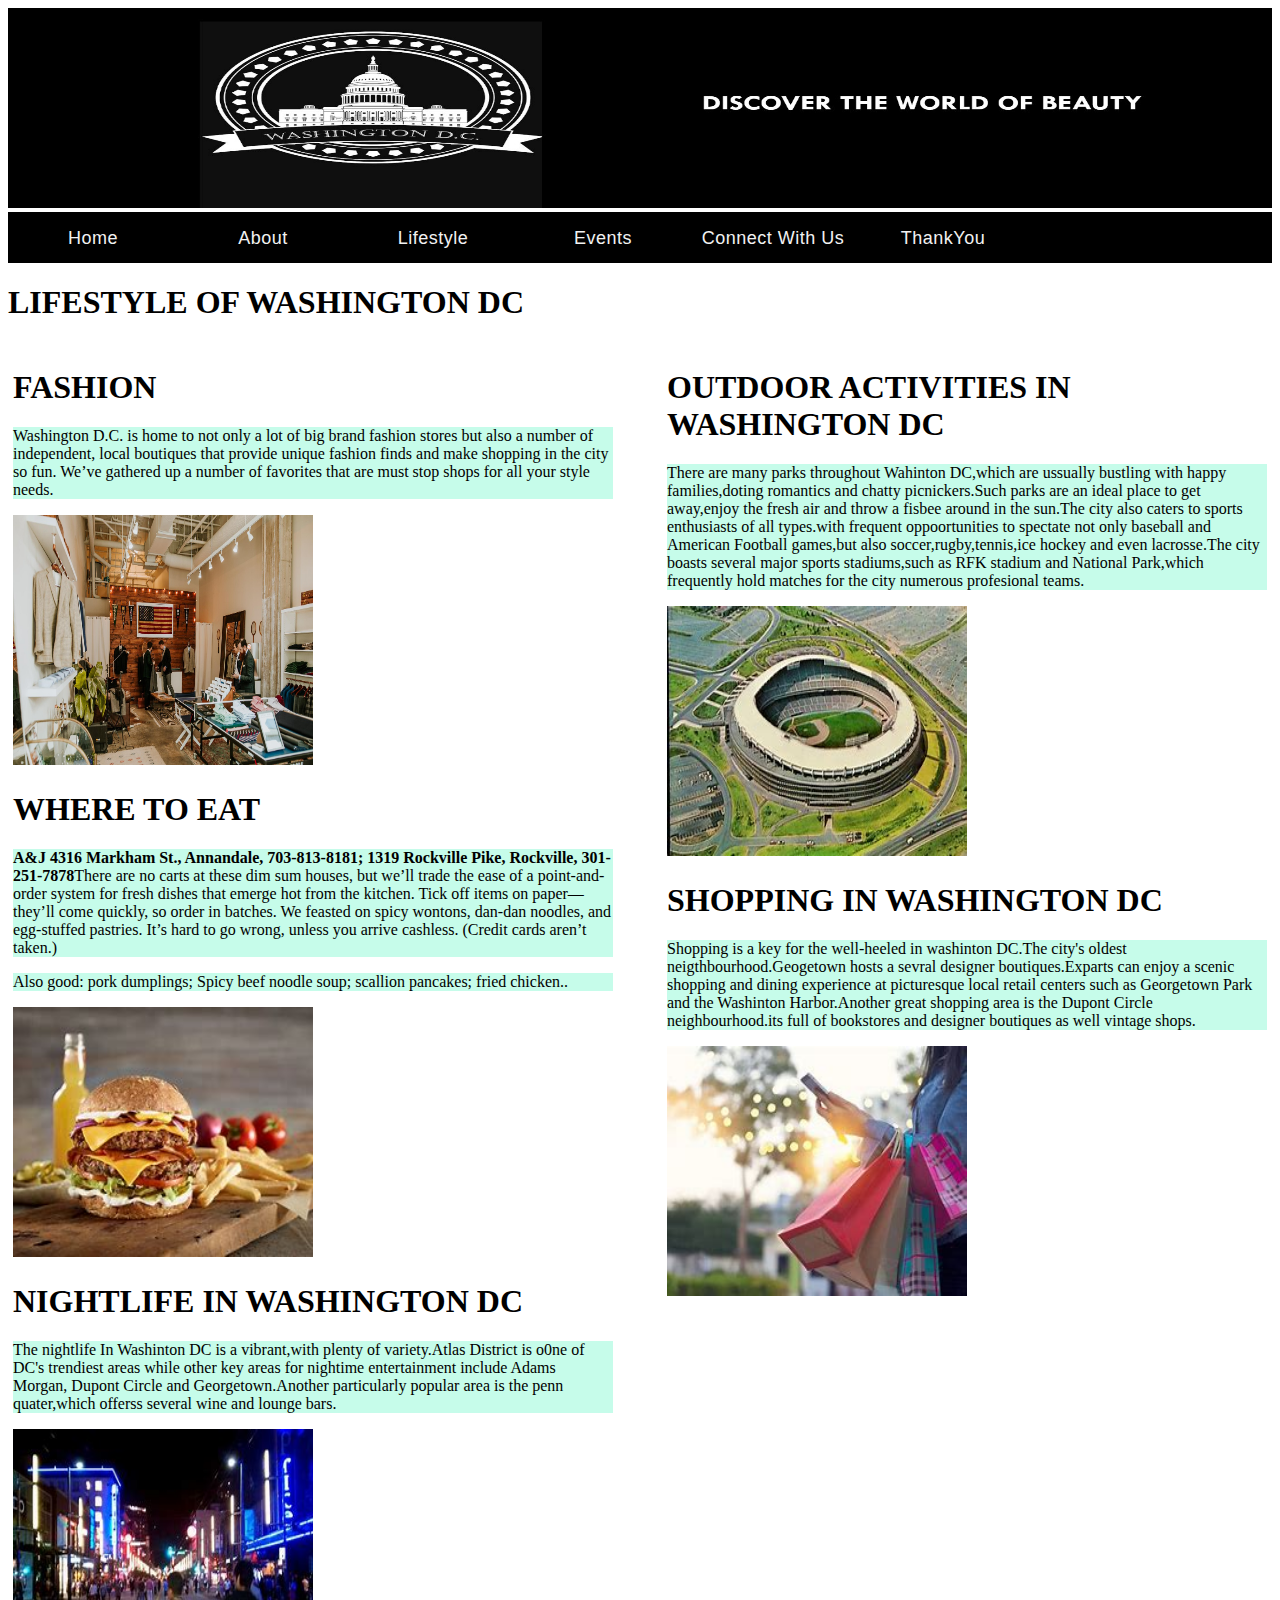
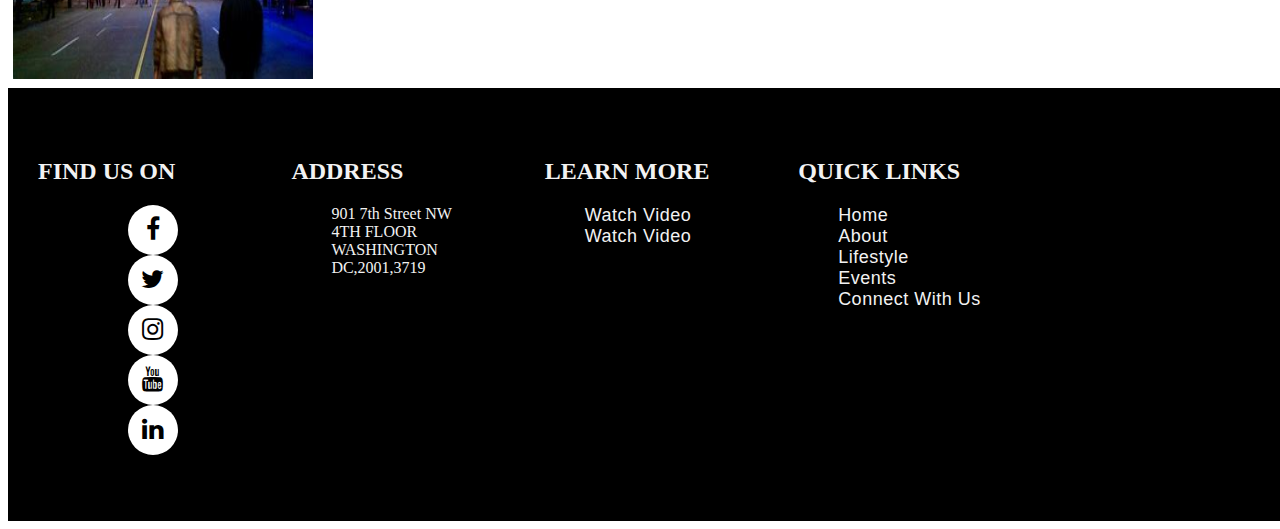
<file: Lifestyle.html>
<!Doctype html>

<html>

	<head>
		<meta charset="utf-8">
		<link rel="stylesheet" href="style.css">
    </head>

<style type="text/css">

.left img{
	       width:50%;
           height:250px; 
		 }
			
.right img{
	        width:50%;
            height:250px;
		  }
			 
.left{
	  margin:5px;
      float:left;
      width:600px;
	 }	
	 
.right{margin:5px;
     float:right;
     width:600px;}	

.aside p{text-align:center;
	padding:15px;}
	



</style>
             <body  >  
	            <Header>	
		                 <img src="Logo.jpg" alt="Logo" height="200px" Width="100%" />
		        </Header>
				
            <nav class ="menu">
			   <ul>
			       <li><a href="index.html">Home</a></li>
                   <li><a href="About.html">About</a></li>
                   <li><a href="Lifestyle.html">Lifestyle</a></li>
		           <li><a href="Events.html">Events</a></li>
                   <li><a href="Connect With Us.html">Connect With Us</a></li>
				   <li><a href="ThankYou.html">ThankYou</a></li>
			   </ul>  	
            </nav>	


			<H1>LIFESTYLE OF WASHINGTON DC</H1>
					<Aside>
					<Aside class="left">
					 <h1>FASHION</h1>
					    <p>Washington D.C. is home to not only a lot of big brand fashion stores but also a number of independent, local boutiques that provide unique fashion finds and make shopping in the city so fun. We’ve gathered up a number of favorites that are must stop shops for all your style needs.</p>
                            <img src="fashion.jpg" alt="fashion">
							
							<h1>WHERE TO EAT</h1>
					    <p><b>A&J </b><b> 4316 Markham St., Annandale, 703-813-8181; 1319 Rockville Pike, Rockville, 301-251-7878</b>There are no carts at these dim sum houses, but we’ll trade the ease of a point-and-order system for fresh dishes that emerge hot from the kitchen. Tick off items on paper—they’ll come quickly, so order in batches. We feasted on spicy wontons, dan-dan noodles, and egg-stuffed pastries. It’s hard to go wrong, unless you arrive cashless. (Credit cards aren’t taken.)</p><p>Also good: pork dumplings; Spicy beef noodle soup; scallion pancakes; fried chicken..</p>
                            <img src="food.jpg" alt="food">
							
	                    <h1>NIGHTLIFE IN WASHINGTON DC</h1>
					    <p>The nightlife In Washinton DC is a vibrant,with plenty of variety.Atlas District is o0ne of DC's trendiest areas while other key areas for nightime entertainment include Adams Morgan, Dupont Circle and Georgetown.Another particularly popular area is the penn quater,which offerss several wine and lounge bars.</p>
                            <img src="night.jpg" alt="Nightlife in Washinton DC"></aside>
							
							<aside class="right">
							<h1>OUTDOOR ACTIVITIES IN WASHINGTON DC</h1>
							<p> There are many parks throughout Wahinton DC,which are ussually bustling with happy families,doting romantics and chatty picnickers.Such parks are an ideal place to get away,enjoy the fresh air and throw a fisbee around in the sun.The city also caters to sports enthusiasts of all types.with frequent oppoortunities to spectate not only baseball and American Football games,but also soccer,rugby,tennis,ice hockey and even lacrosse.The city boasts several major sports stadiums,such as RFK stadium and National Park,which frequently hold matches for the city numerous profesional teams.</p>
	                           <img src="activities.jpg" alt="Outdoor activities">
							   
							   <h1>SHOPPING IN WASHINGTON DC</h1>
							<p> Shopping is a key for the well-heeled in washinton DC.The city's oldest neigthbourhood.Geogetown hosts a sevral designer boutiques.Exparts can enjoy a scenic shopping and dining experience at picturesque local retail centers such as Georgetown Park and the Washinton Harbor.Another great shopping area is the Dupont Circle neighbourhood.its full of bookstores and designer boutiques as well vintage shops.</p>
	                           <img src="shop.jpg" alt="shopping in washinton dc"></aside>
							   
							   
	
		</aside>
                    
	
		
		<footer class="footer">
			<div class="container">
			
			 <div class="row">
			<div class="footer-col"><h2>FIND US ON</h2>
				<ul>
					<link rel="stylesheet" href="https://cdnjs.cloudflare.com/ajax/libs/font-awesome/4.7.0/css/font-awesome.min.css">
					<div class="social-menu">
						<ul>
						  <li><a href=""><i class="fa fa-facebook"></i></a></li>
						  <li><a href=""><i class="fa fa-twitter"></i></a></li>
						  <li><a href=""><i class="fa fa-instagram"></i></a></li>
						  <li><a href=""><i class="fa fa-youtube"></i></a></li>
						  <li><a href=""><i class="fa fa-linkedin"></i></a></li>
						</ul>
					  </div>
			   </ul>
			</div>

			<div class="footer-col">
			<h2>ADDRESS</H2>
					<UL class="box">
					   <li>901 7th Street NW</li>
					   <li>4TH FLOOR</li>
					   <li>WASHINGTON DC,2001,3719</li>
				   </UL>	
		   </div>

		   <div class="footer-col">							
				   <H2>LEARN MORE</H2>
				   <UL class="box">
					   <li><a href="https://www.youtube.com/watch?v=7dilTLvbHxc">Watch Video</a></li>
					   <li><a href="https://www.youtube.com/watch?v=f1gFmOC9JYg">Watch Video</a></li>
				   </UL>
		   </div>
		   <div class="footer-col">							
					<h2>QUICK LINKS </H2>
					<UL class="box">
		   
						<li><a href="index.html">Home</a></li>
						<li><a href="About.html">About</a></li>
						<li><a href="Lifestyle.html">Lifestyle</a></li>
						<li><a href="Events.html">Events</a></li>
						<li><a href="Connect With Us.html">Connect With Us</a></li>
					 </ul>
			 </div>	   
					</div>	
					</div>	
			 </footer>									
				 
</body>	

</html>
</file>
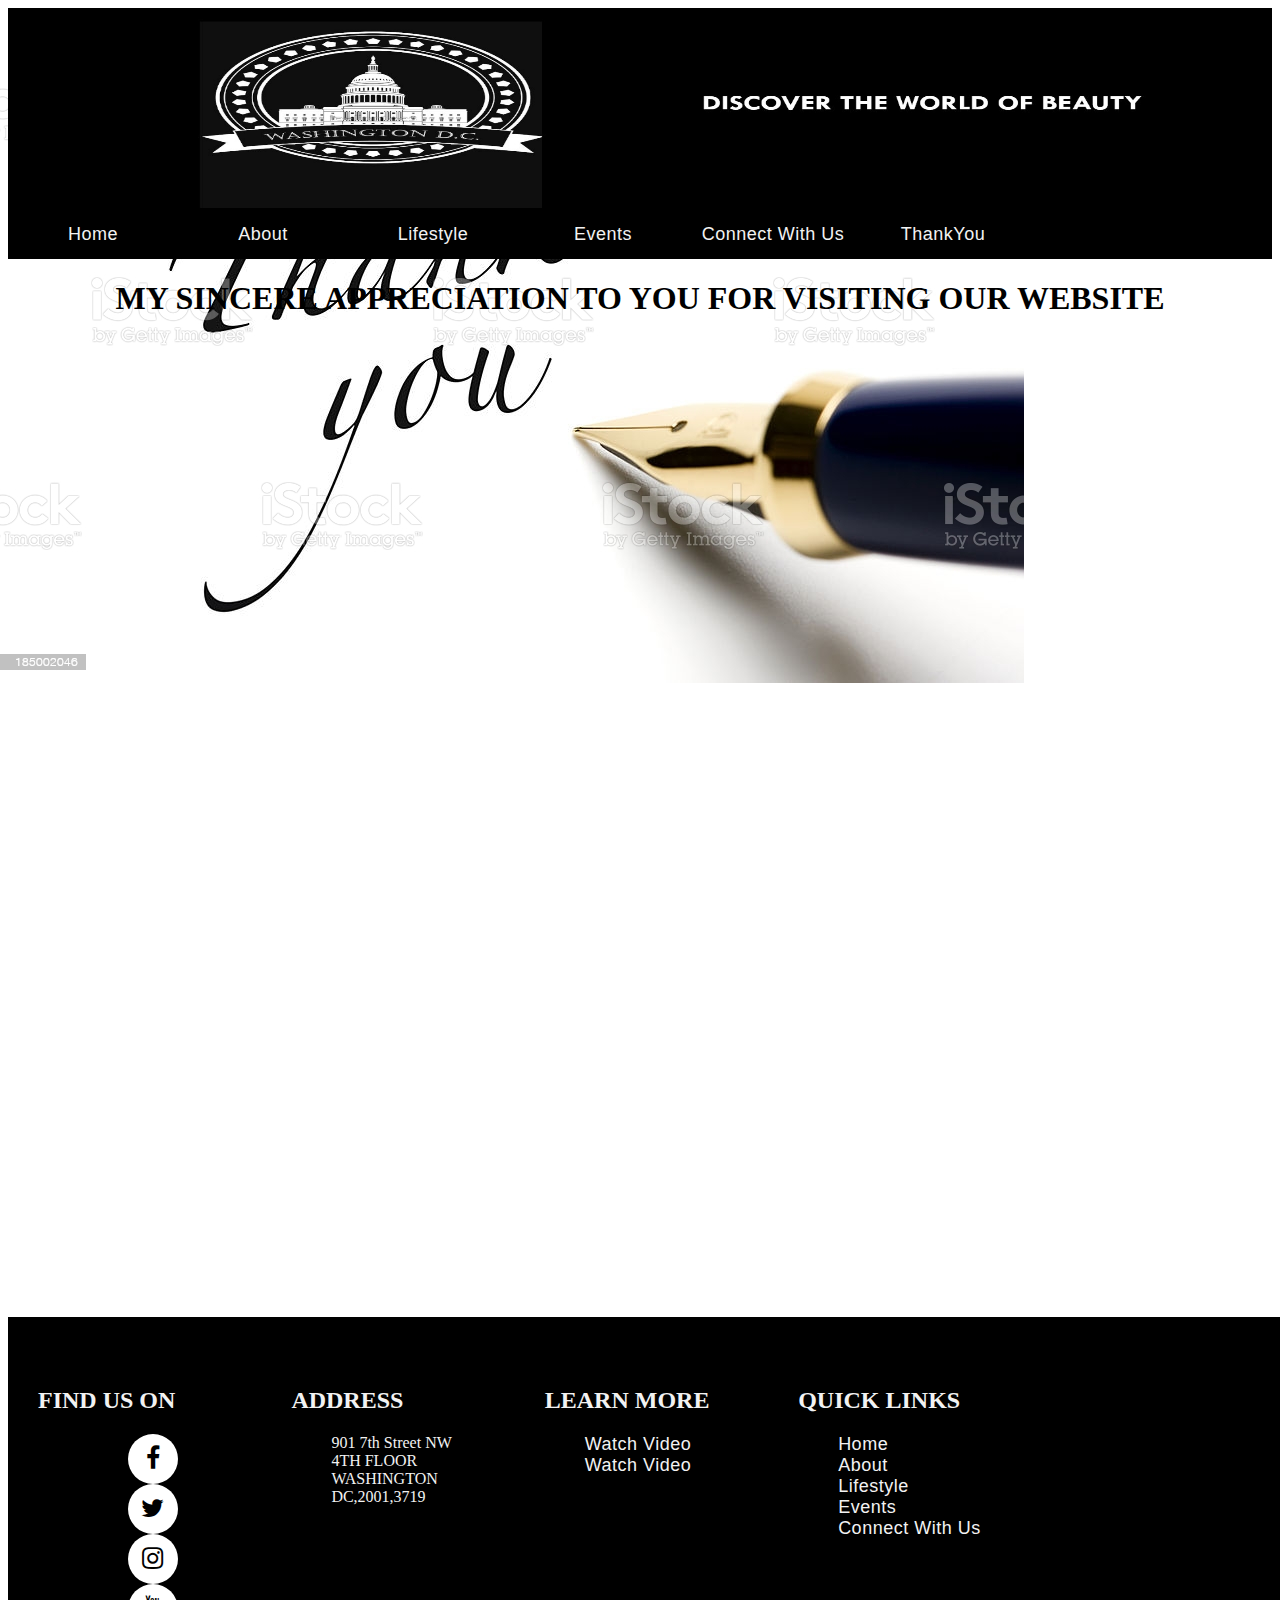
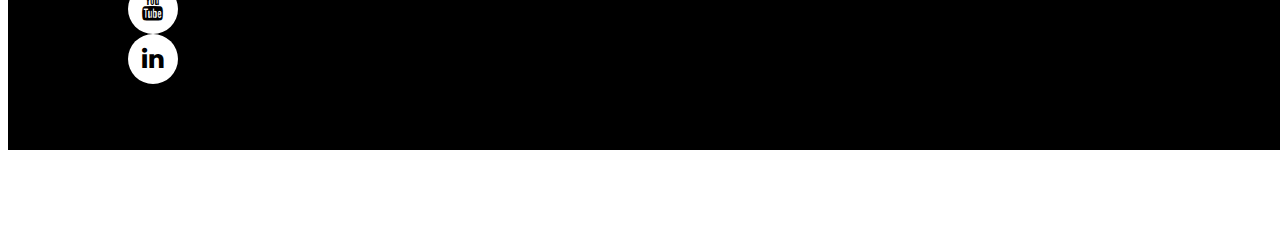
<file: ThankYou.html>
<html>
	<head>
		<meta charset="utf-8">
		<link rel="stylesheet" href="style.css">
		<title>...</title>
	 </head>
<style type="text/css">
body{background-image:url("istockphoto-185002046-1024x1024.png");
     background-repeat:no-repeat;
	 padding-bottom: 80px;
}
h1{text-align: center;
</style>
<head>
    <Title>Thank you</Title>
</head>   
             <body  >  
	            <Header>  	
		                 <img src="Logo.jpg" alt="Logo" height="200px" Width="100%" />   
	             </Header>
				
         
            <nav class ="menu">
			   <ul>
			       <li><a href="index.html">Home</a></li>
                   <li><a href="About.html">About</a></li>
                   <li><a href="Lifestyle.html">Lifestyle</a></li>
		           <li><a href="Events.html">Events</a></li>
                   <li><a href="Connect With Us.html">Connect With Us</a></li>
				   <li><a href="ThankYou.html">ThankYou</a></li>
			   </ul> 	
            </nav>	
		

				<h1>MY SINCERE APPRECIATION TO YOU FOR VISITING OUR WEBSITE</h1>
                     
	                   
					<footer class="footer">
						<div class="container">
						
						 <div class="row">
						<div class="footer-col"><h2>FIND US ON</h2>
							<ul>
								<link rel="stylesheet" href="https://cdnjs.cloudflare.com/ajax/libs/font-awesome/4.7.0/css/font-awesome.min.css">
								<div class="social-menu">
									<ul>
									  <li><a href=""><i class="fa fa-facebook"></i></a></li>
									  <li><a href=""><i class="fa fa-twitter"></i></a></li>
									  <li><a href=""><i class="fa fa-instagram"></i></a></li>
									  <li><a href=""><i class="fa fa-youtube"></i></a></li>
									  <li><a href=""><i class="fa fa-linkedin"></i></a></li>
									</ul>
								  </div>
						   </ul>
						</div>

						<div class="footer-col">
						<h2>ADDRESS</H2>
								<UL class="box">
								   <li>901 7th Street NW</li>
								   <li>4TH FLOOR</li>
								   <li>WASHINGTON DC,2001,3719</li>
							   </UL>	
					   </div>

					   <div class="footer-col">							
							   <H2>LEARN MORE</H2>
							   <UL class="box">
								   <li><a href="https://www.youtube.com/watch?v=7dilTLvbHxc">Watch Video</a></li>
								   <li><a href="https://www.youtube.com/watch?v=f1gFmOC9JYg">Watch Video</a></li>
							   </UL>
					   </div>
					   <div class="footer-col">							
								<h2>QUICK LINKS </H2>
								<UL class="box">
					   
									<li><a href="index.html">Home</a></li>
									<li><a href="About.html">About</a></li>
									<li><a href="Lifestyle.html">Lifestyle</a></li>
									<li><a href="Events.html">Events</a></li>
									<li><a href="Connect With Us.html">Connect With Us</a></li>
								 </ul>
						 </div>	   
								</div>	
								</div>	
                         </footer>									
							 
		 </body>	
  	
</html>
</file>
<file: style.css>
.Logo{text-align:center;
    
}
.menu{width:100%;
 background-color:#000000;
 overflow:auto;
}
.menu ul{margin:0;
    padding:0;
    list-style:none;
    line-height:50px

}
.menu li{float:left;

}
.menu ul li a{background-color:#000000;
           text-decoration:none;
          width:170px;
          display:block;
          text-align:center;
          color:#f2f2f2;
          font-size:18px;
          font-family:sans-serif;
          letter-spacing:0.5px;
          margin-top:0.5px;
}
.menu li a:hover{color:#0066ff;
             opacity:1.5;
             font-size:19px;
}
p {background-color: rgb(198, 252, 234);

}
p3{
    float: right;
    width: 35%;
    background-color: rgb(198, 252, 234);
}	  
.footer > *{flex:1 100%
}
.footer{background-color:#000000; 
        padding:50px 0;
		Margin-top:1000px;
		clear:both;
		width:102%;
		color:#f2f2f2;
     }
.row   {display:flex;
        flex-wrap:wrap;}	 

.footer ul{list-style:none;}
.footer ul li a{
         	  text-decoration:none;
			  
			  display:block;
			  
			  color:#f2f2f2;
			  font-size:18px;
			  font-family:sans-serif;
			  letter-spacing:0.5px;}
			 

.footer-col { width:15%;
              padding:0px 30px;}
			  

            .social-menu ul li {
                list-style: none;
                margin: 0 10px;
            }
            .social-menu ul li .fa {
                color: #000000;
                font-size: 25px;
                line-height: 50px;
                transition: .5s;
            }
            .social-menu ul li .fa:hover {
                color: #ffffff;
            }
            .social-menu ul li a {
                position: relative;
                display: block;
                width: 50px;
                height: 50px;
                border-radius: 50%;
                background-color: white;
                text-align: center;
                transition: 0.5s;
                transform: translate(0,0px);
                box-shadow: 0px 7px 5px rgba(0, 0, 0, 0.5);
            }
            .social-menu ul li a:hover {
                transform: rotate(0deg) skew(0deg) translate(0, -10px);
            }
            .social-menu ul li:nth-child(1) a:hover {
                background-color: #3b5999;
            }
            .social-menu ul li:nth-child(2) a:hover {
                background-color: #55acee;
            }
            .social-menu ul li:nth-child(3) a:hover {
                background-color: #e4405f;
            }
            .social-menu ul li:nth-child(4) a:hover {
                background-color: #cd201f;
            }
            .social-menu ul li:nth-child(5) a:hover {
                background-color: #0077B5;
            }
</file>
